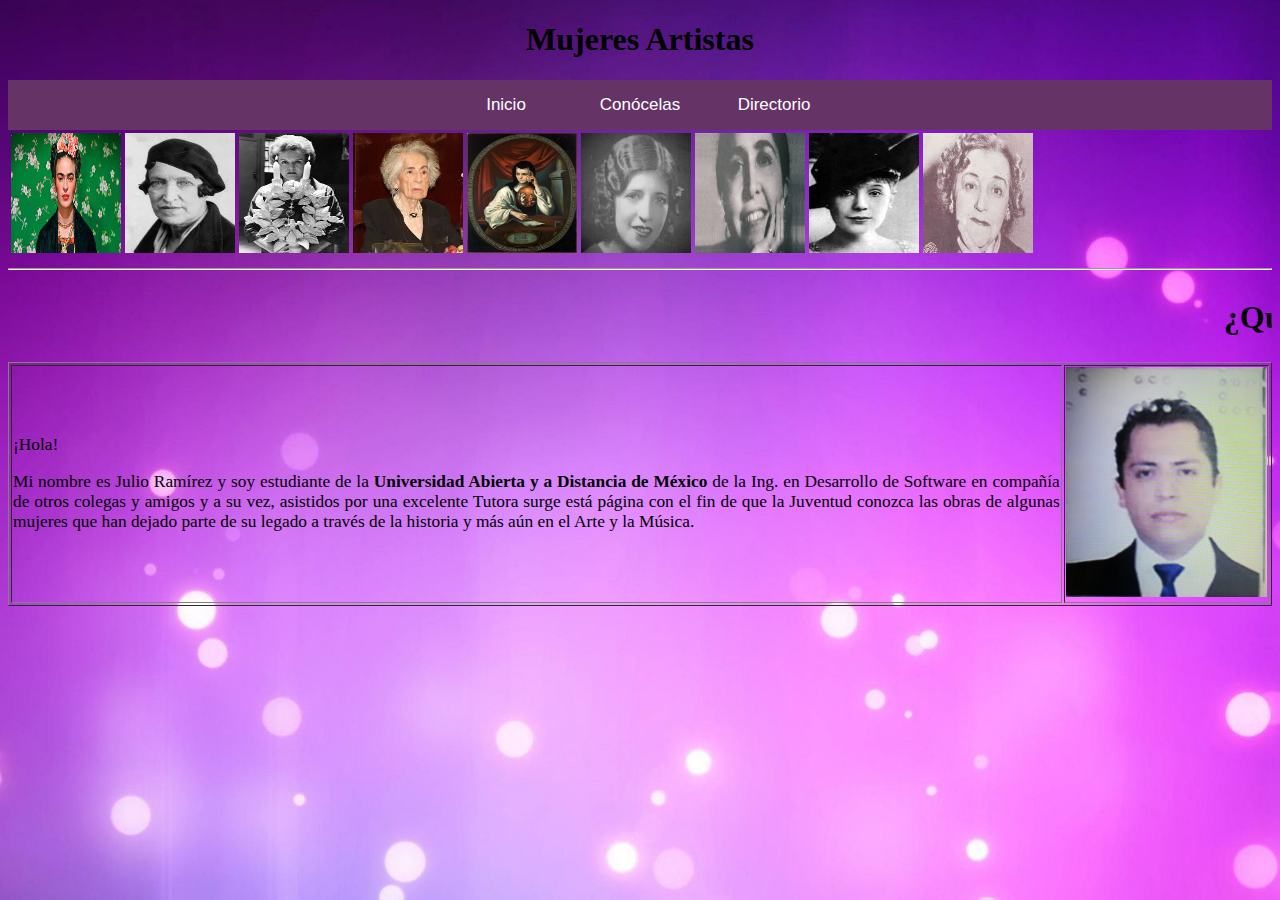
<file: quienes.html>
<!DOCTYPE html>
<html lang="en">
<head>
	<meta charset="UTF-8">
	<meta name="viewport" content="width=device-with, initial-scale=1.0">
	<title>Mujeres Artistas</title>
	<link rel="stylesheet" type="text/css" href="style.css">
</head>
<body class="fondo1">
	<header>
		<h1 class="tituloi">Mujeres Artistas</h1>
<div class="nav">
	<nav>
		<ul>	
				<li><a href="index.html" title="Inicio">Inicio</a></li>
				<li><a href="index.html" title="Conocelas">Conócelas</a></li>
				<li><a href="index.html" title="Directorio">Directorio</a></li>
			</ul>
		</nav>
</div>
</header>
<table>
	<tr>
		<td><img src="img/frida.jpg" width="110" height="120"></td>
		<td><img src="img/beloff.jpg" width="110" height="120"></td>
		<td><img src="img/cordelia.jpg" width="110" height="120"></td>
		<td><img src="img/emilia.jpg" width="110" height="120"></td>
		<td><img src="img/sor.jpg" width="110" height="120"></td>
		<td><img src="img/lara.jpg" width="110" height="120"></td>
		<td><img src="img/sofiacancino.jpg" width="110" height="120"></td>
		<td><img src="img/angelaperalta.jpg" width="110" height="120"></td>
		<td><img src="img/mariagrever.jpg" width="110" height="120"></td>
	</tr>
</table>
<hr>
	<marquee direction="left"><h1>¿Quiénes Somos?</h1></marquee>
<table border="1">
	<tr>
		<td>
			<p class="tamañodd">¡Hola!</p><p class="tamañodd">Mi nombre es Julio Ramírez y soy estudiante de la <strong>Universidad Abierta y a Distancia de México </strong> de la Ing. en Desarrollo de Software en compañía de otros colegas y amigos y a su vez, asistidos por una excelente Tutora surge está página con el fin de que la Juventud conozca las obras de algunas mujeres que han dejado parte de su legado a través de la historia y más aún en el Arte y la Música.</p>
		</td>
		<td><img src="img/Licenciado.jpg" height="230"></td>
	</tr>
</table>
	<footer>
		<p></p>
	</footer>

</body>
</html>
</file>
<file: style.css>
.tituloi{
text-align: center;
font-family: fantasy;
}

body{
	background-image: url(img/fondo.jpg);
	background-repeat: no-repeat;
	background-size: cover;
}

.nav ul{
	list-style: none;
	background: #663366;
	text-align: center;
	padding: 0;
	margin: 0;
}

.nav li{
	display: inline-block;
}

.nav a{
	text-decoration: none;
	color:#fff;
	width: 100px;
	display: block;
	padding: 15px;
	font-size: 17px;
	font-family: Helvetica;
	transition: 0.4s;
}

div#general1{
	margin: auto;
	margin-top: 10px;
	width: auto;
	height: auto;
}

.tamañodd{
	font-size: 13pt;
	text-align: justify;
}

.fondotd{
	background-color: #EBD2F9;
}

.fondo1{
	background-image: url(img/fondo1.jpg);
	background-repeat: no-repeat;
	background-size: cover;
}
</file>
